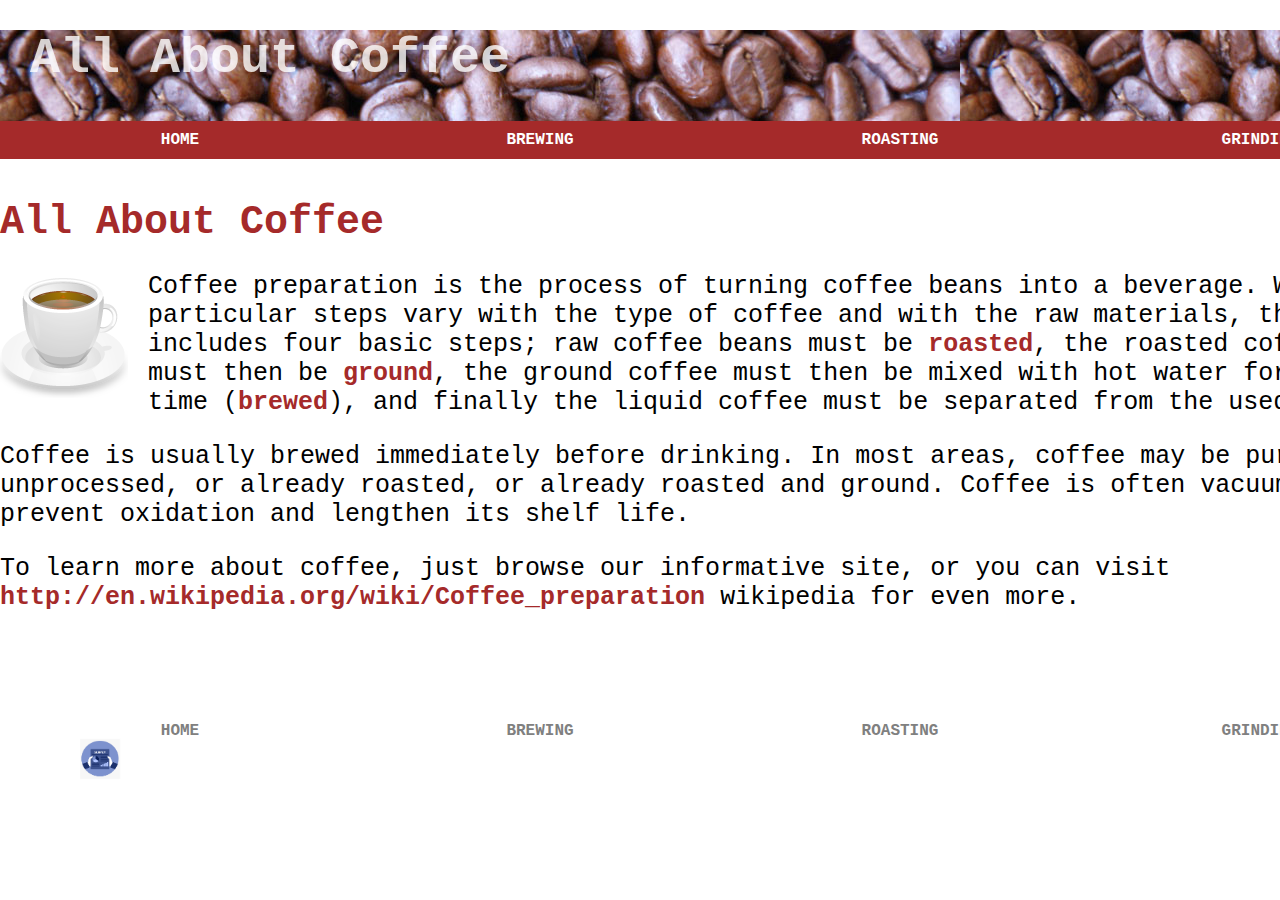
<file: index.html>
<!DOCTYPE html>
<html lang="en" dir="ltr">
  <head>
    <meta charset="utf-8">
    <title></title>
    <link rel="stylesheet" href="styles.css" type="text/css">
 </head>
 <body>
   <div>
     <figure>
       <a href="survey.html">
       <img src="images\179-1799387_survey-icon-png-circle-png-download-survey-png.png" alt="survey" width="40px" height="40px">
      </a>
     </figure>
    </div>
   <header>
      <h1>All About Coffee</h1>
      <nav>
        <ul>
          <li><a href="index.html">HOME</a></li>
          <li><a href="brewing.html">BREWING</a></li>
          <li><a href="roasting.html">ROASTING</a></li>
          <li><a href="grinding.html">GRINDING</a></li>
          <li><a href="drinks.html">DRINKS</a></li>
        </ul>
      </nav>
   </header>
   <h1>All About Coffee</h1>
 <aside>
  <blockquote>
    We want to do a lot of stuff; we're not in great shape. We didn't get a good night's sleep. We're a little depressed. Coffee solves all these problems in one delightful little cup.
    <br/>- Jerry Seinfeld
  </blockquote>
</aside>
<section>
  <img class="photo-left" src="images\coffee-cup.png" alt="Coffee Cup" width="128" height="128">
  <p>Coffee preparation is the process of turning coffee beans into a beverage. While the particular steps vary with the type of coffee and with the raw materials, the process includes four basic
    steps;
     raw coffee beans must be <a href="roasting.html">roasted</a>,
     the roasted coffee beans must then be <a href="grinding.html">ground</a>, the ground coffee must then be mixed with hot water for a certain time (<a href="brewing.html">brewed</a>), and finally the
     liquid coffee must be separated from the used
     grounds.
  </p>
  <p>Coffee is usually brewed immediately before drinking. In most areas, coffee may be purchased unprocessed, or already roasted, or already roasted and ground. Coffee is often vacuum packed to
     prevent
     oxidation
    and lengthen its shelf life.
  </p>
  <p>To learn more about coffee, just browse our informative site, or you can visit
  <a href="http://en.wikipedia.org/wiki/Coffee_preparation" target="_blank">http://en.wikipedia.org/wiki/Coffee_preparation</a> wikipedia for even more.</p>
</section>
 <footer>
      <nav>
       <ul>
        <li><a href="index.html">HOME</a></li>
        <li><a href="brewing.html">BREWING</a></li>
        <li><a href="roasting.html">ROASTING</a></li>
        <li><a href="grinding.html">GRINDING</a></li>
        <li><a href="drinks.html">DRINKS</a></li>
       </ul>
      </nav>
    </footer>
  </body>
</html>
</file>
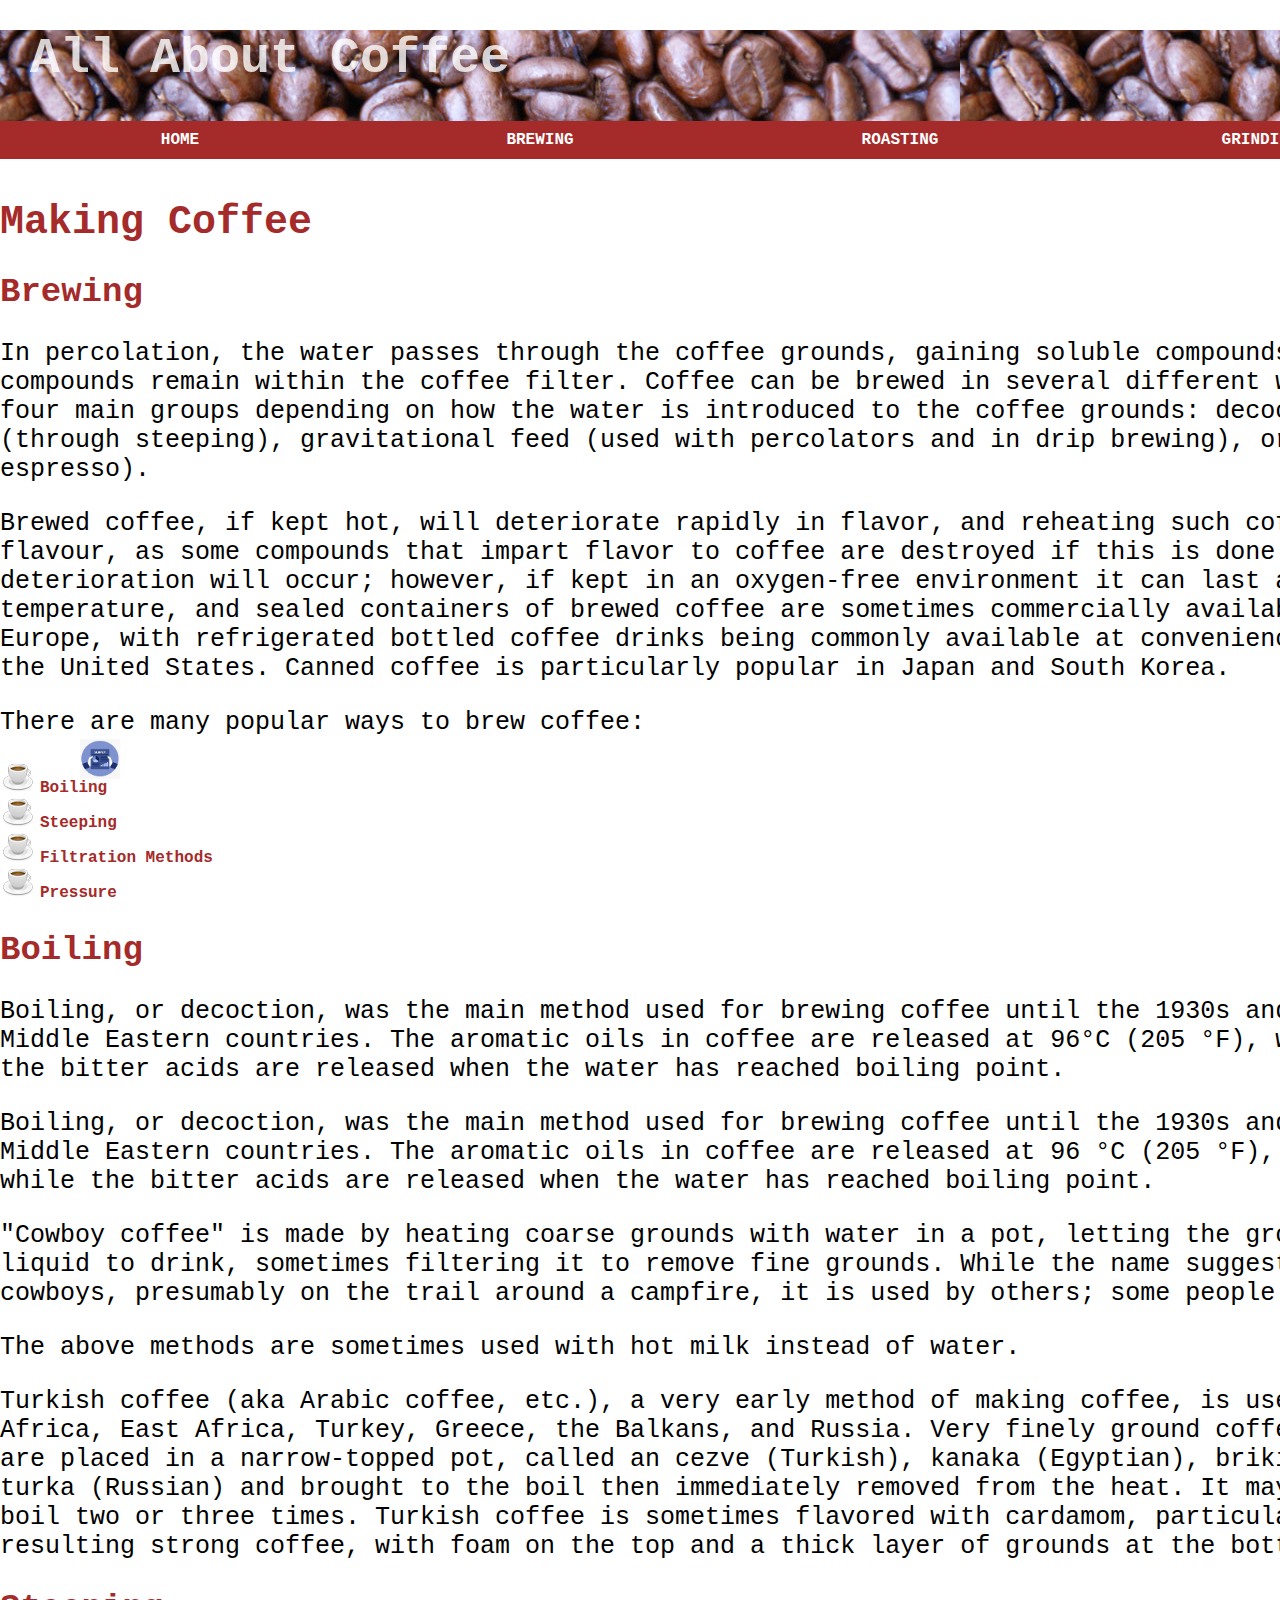
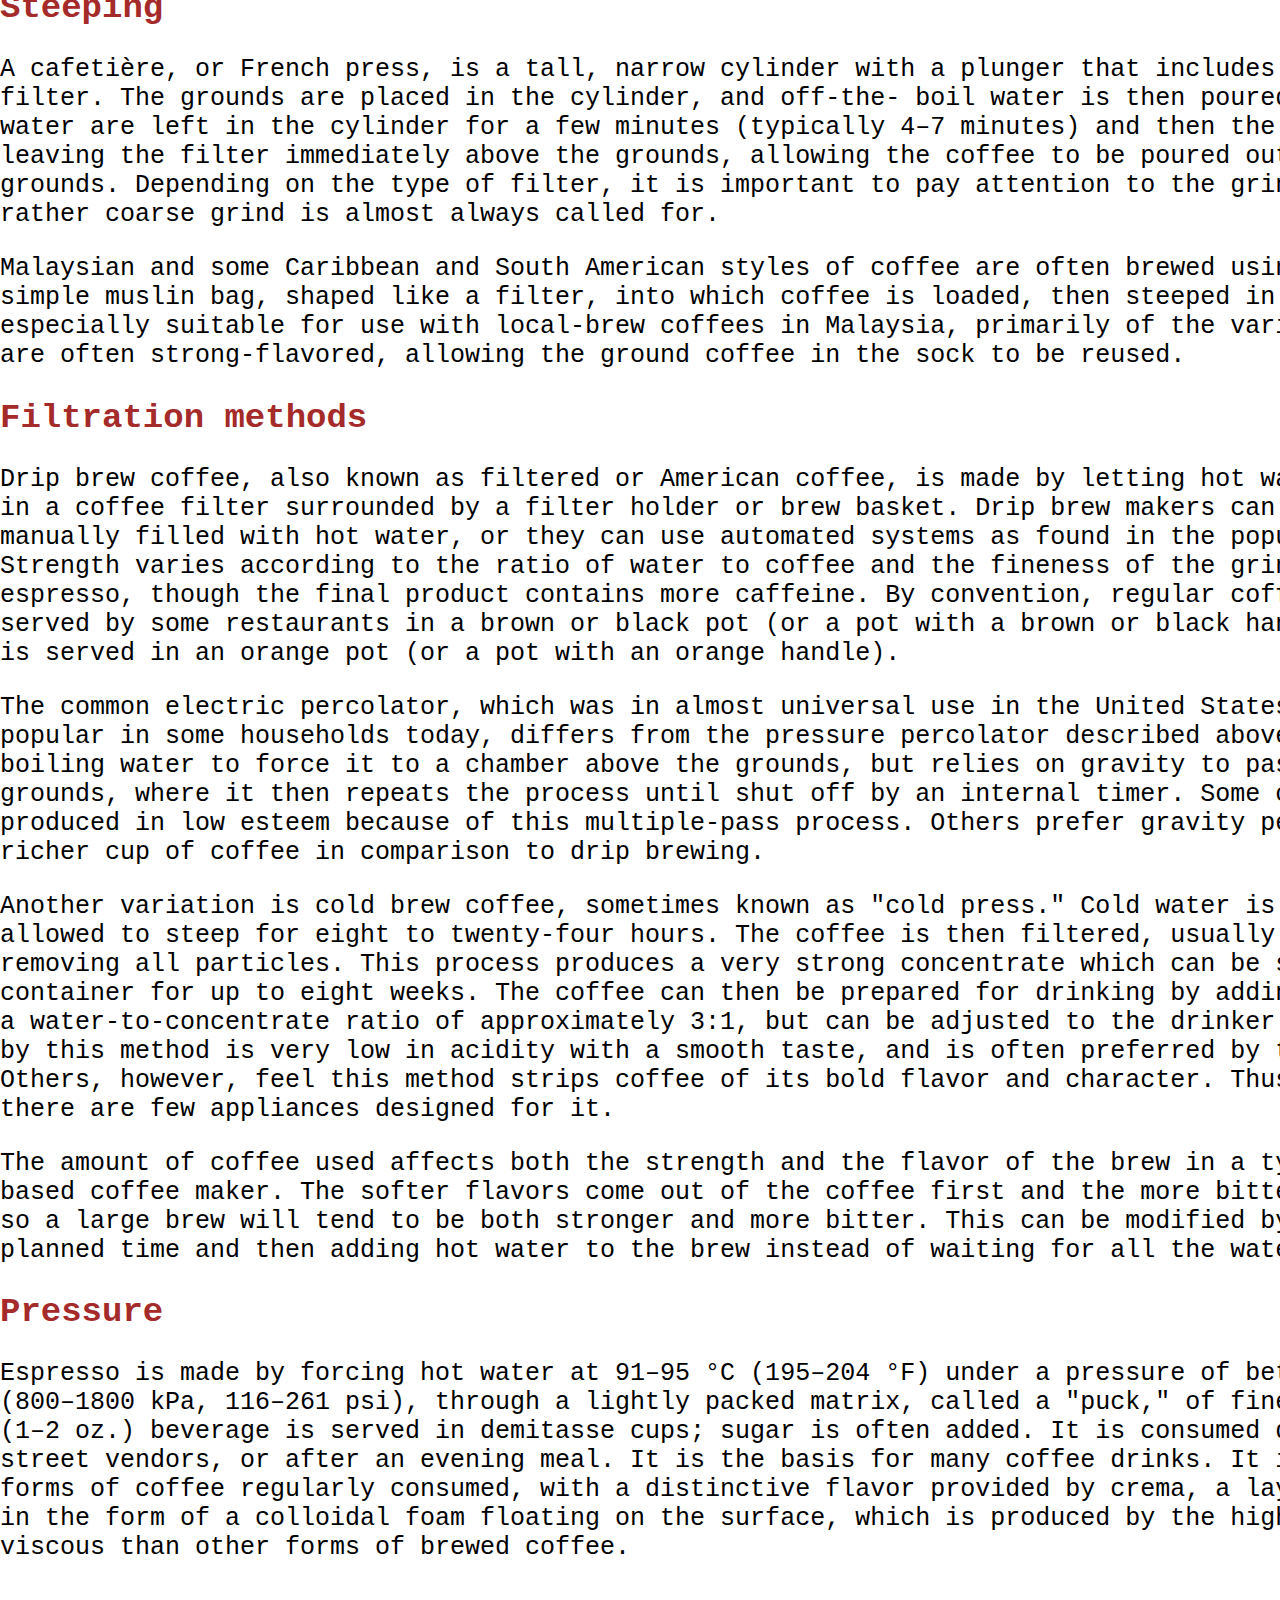
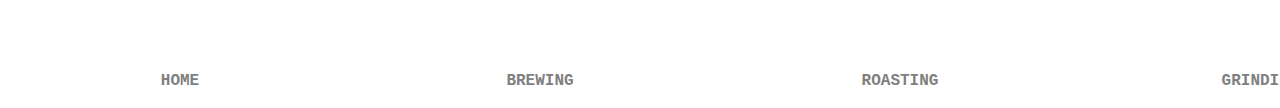
<file: brewing.html>
<!doctype html>
<html>
<head>
<meta charset="utf-8">
<title>Coffee Brewing</title>
<link rel="stylesheet" href="styles.css" type="text/css">
</head>

<body>
  <div>
    <figure>
      <a href="survey.html">
      <img src="images\179-1799387_survey-icon-png-circle-png-download-survey-png.png" alt="survey" width="40px" height="40px">
     </a>
    </figure>

  </div>
  <header>
    <h1>All About Coffee</h1>
    <nav>
      <ul>
        <li><a href="index.html">HOME</a></li>
        <li><a href="brewing.html">BREWING</a></li>
        <li><a href="roasting.html">ROASTING</a></li>
        <li><a href="grinding.html">GRINDING</a></li>
        <li><a href="drinks.html">DRINKS</a></li>
      </ul>
    </nav>
  </header>

<h1>Making Coffee</h1>

<h2>Brewing</h2>

<p>In percolation, the water passes through the coffee grounds, gaining soluble compounds to form coffee. Insoluble compounds remain within the coffee filter.
Coffee can be brewed in several different ways, but these methods fall into four main groups depending on how the water is introduced to the coffee grounds: decoction (through boiling),
infusion (through steeping), gravitational feed (used with percolators and in drip brewing), or pressurized percolation (as with espresso).</p>

<p>Brewed coffee, if kept hot, will deteriorate rapidly in flavor, and reheating such coffee tends to give it a "muddy" flavour, as some compounds that impart flavor to coffee are destroyed if this
   is done.
  Even at room temperature, deterioration will occur; however, if kept in an oxygen-free environment it can last almost indefinitely at room temperature, and sealed containers of brewed coffee
  are sometimes
  commercially available in food stores in America or Europe, with refrigerated bottled coffee drinks being commonly available at convenience stores and grocery stores in the United States.
  Canned coffee is particularly popular in Japan and South Korea.
</p>
<p>There are many popular ways to brew coffee:
</p>
<ul>
  <li><a href="#boiling">Boiling</a></li>
  <li><a href="#steeping">Steeping</a></li>
  <li><a href="#filtration">Filtration Methods</a></li>
  <li><a href="#pressure">Pressure</a></li>
</ul>

<h2 id="boiling">Boiling</h2>

<p>Boiling, or decoction, was the main method used for brewing coffee until the 1930s and is still used in some Nordic and Middle Eastern countries. The aromatic oils in coffee are released at
  96°C
  (205 °F), which is just
  below boiling, while the bitter acids are released when the water has reached boiling point.</p>

<p>Boiling, or decoction, was the main method used for brewing coffee until the 1930s and is still used in some Nordic and Middle Eastern countries.
   The aromatic oils in coffee are released at 96 °C (205 °F), which is just below boiling, while the bitter acids are released when the water has reached boiling point.
</p>

<p>"Cowboy coffee" is made by heating coarse grounds with water in a pot, letting the grounds settle and pouring off the liquid to drink, sometimes filtering it to remove fine grounds.
  While the name suggests that this method was used by cowboys, presumably on the trail around a campfire, it is used by others; some people prefer this method.</p>

<p>The above methods are sometimes used with hot milk instead of water.</p>

<p>Turkish coffee (aka Arabic coffee, etc.), a very early method of making coffee, is used in the Middle East, North Africa, East Africa, Turkey, Greece, the Balkans, and Russia.
Very finely ground coffee, optionally sugar, and water are placed in a narrow-topped pot, called an cezve (Turkish), kanaka (Egyptian), briki (Greek), džezva (Štokavian) or turka (Russian) and
brought
to the boil then
 immediately removed from the heat. It may be very briefly brought to the boil two or three times.
 Turkish coffee is sometimes flavored with cardamom, particularly in Arab countries.
 The resulting strong coffee, with foam on the top and a thick layer of grounds at the bottom, is drunk from small cups.</p>

<h2 id="steeping">Steeping</h2>

<p>A cafetière, or French press, is a tall, narrow cylinder with a plunger that includes a metal or nylon fine mesh filter. The grounds are placed in the cylinder, and off-the- boil water is then
  poured
  into it.
The coffee and hot water are left in the cylinder for a few minutes (typically 4–7 minutes) and then the plunger is gently pushed down, leaving the filter immediately above the grounds,
allowing the coffee to be poured out while the filter retains the grounds. Depending on the type of filter, it is important to pay attention to the grind of the coffee beans, though a rather
coarse grind is almost always called for.</p>

<p>Malaysian and some Caribbean and South American styles of coffee are often brewed using a "sock," which is actually a simple muslin bag, shaped like a filter, into which coffee is loaded, then
  steeped in hot water.
This method is especially suitable for use with local-brew coffees in Malaysia, primarily of the varieties Robusta and Liberica which are often strong-flavored, allowing the ground coffee in the
sock to be reused.</p>

<h2 id="filtration">Filtration methods</h2>

<p>Drip brew coffee, also known as filtered or American coffee, is made by letting hot water drip onto coffee grounds held in a coffee filter surrounded by a filter holder or brew basket.
Drip brew makers can be simple filter holder types manually filled with hot water, or they can use automated systems as found in the popular electric drip coffee-maker.
Strength varies according to the ratio of water to coffee and the fineness of the grind, but is typically weaker than espresso, though the final product contains more caffeine.
By convention, regular coffee brewed by this method is served by some restaurants in a brown or black pot (or a pot with a brown or black handle), while decaffeinated coffee is served in an orange pot
(or a pot with an orange handle).</p>

<p>The common electric percolator, which was in almost universal use in the United States prior to the 1970s, and is still popular in some households today, differs from the pressure percolator
  described above.
It uses the pressure of the boiling water to force it to a chamber above the grounds, but relies on gravity to pass the water down through the grounds, where it then repeats the process until shut
 off by an internal timer.
Some coffee aficionados hold the coffee produced in low esteem because of this multiple-pass process. Others prefer gravity percolation and claim it delivers a richer cup of coffee in comparison to
 drip brewing.</p>

<p>Another variation is cold brew coffee, sometimes known as "cold press." Cold water is poured over coffee grounds and allowed to steep for eight to twenty-four hours.
The coffee is then filtered, usually through a very thick filter, removing all particles. This process produces a very strong concentrate which can be stored in a refrigerated, airtight container
for up to eight weeks.
The coffee can then be prepared for drinking by adding hot water to the concentrate at a water-to-concentrate ratio of approximately 3:1, but can be adjusted to the drinker's preference.
 The coffee prepared by this method is very low in acidity with a smooth taste, and is often preferred by those with sensitive stomachs. Others, however, feel this method strips coffee of its bold
 flavor and character.
 Thus, this method is not common, and there are few appliances designed for it.</p>

<p>The amount of coffee used affects both the strength and the flavor of the brew in a typical drip-brewing filtration-based coffee maker.
The softer flavors come out of the coffee first and the more bitter flavors only after some time, so a large brew will tend to be both stronger and more bitter.
This can be modified by stopping the filtration after a planned time and then adding hot water to the brew instead of waiting for all the water to pass through the grounds.
</p>

<h2 id="pressure">Pressure</h2>

<p>Espresso is made by forcing hot water at 91–95 °C (195–204 °F) under a pressure of between eight and eighteen bars (800–1800 kPa, 116–261 psi), through a lightly packed matrix, called a "puck,"
  of
  finely ground coffee.
The 30–60 cc (1–2 oz.) beverage is served in demitasse cups; sugar is often added. It is consumed during the day at cafes and from street vendors, or after an evening meal. It is the basis for many
coffee drinks.
It is one of the most concentrated forms of coffee regularly consumed, with a distinctive flavor provided by crema, a layer of flavorful emulsified oils in the form of a colloidal foam floating on
the surface,
 which is produced by the high pressure. Espresso is more viscous than other forms of brewed coffee.
</p>
<footer>
  <nav>
   <ul>
    <li><a href="index.html">HOME</a></li>
    <li><a href="brewing.html">BREWING</a></li>
    <li><a href="roasting.html">ROASTING</a></li>
    <li><a href="grinding.html">GRINDING</a></li>
    <li><a href="drinks.html">DRINKS</a></li>
   </ul>
  </nav>
</footer>
</body>
</html>
</file>
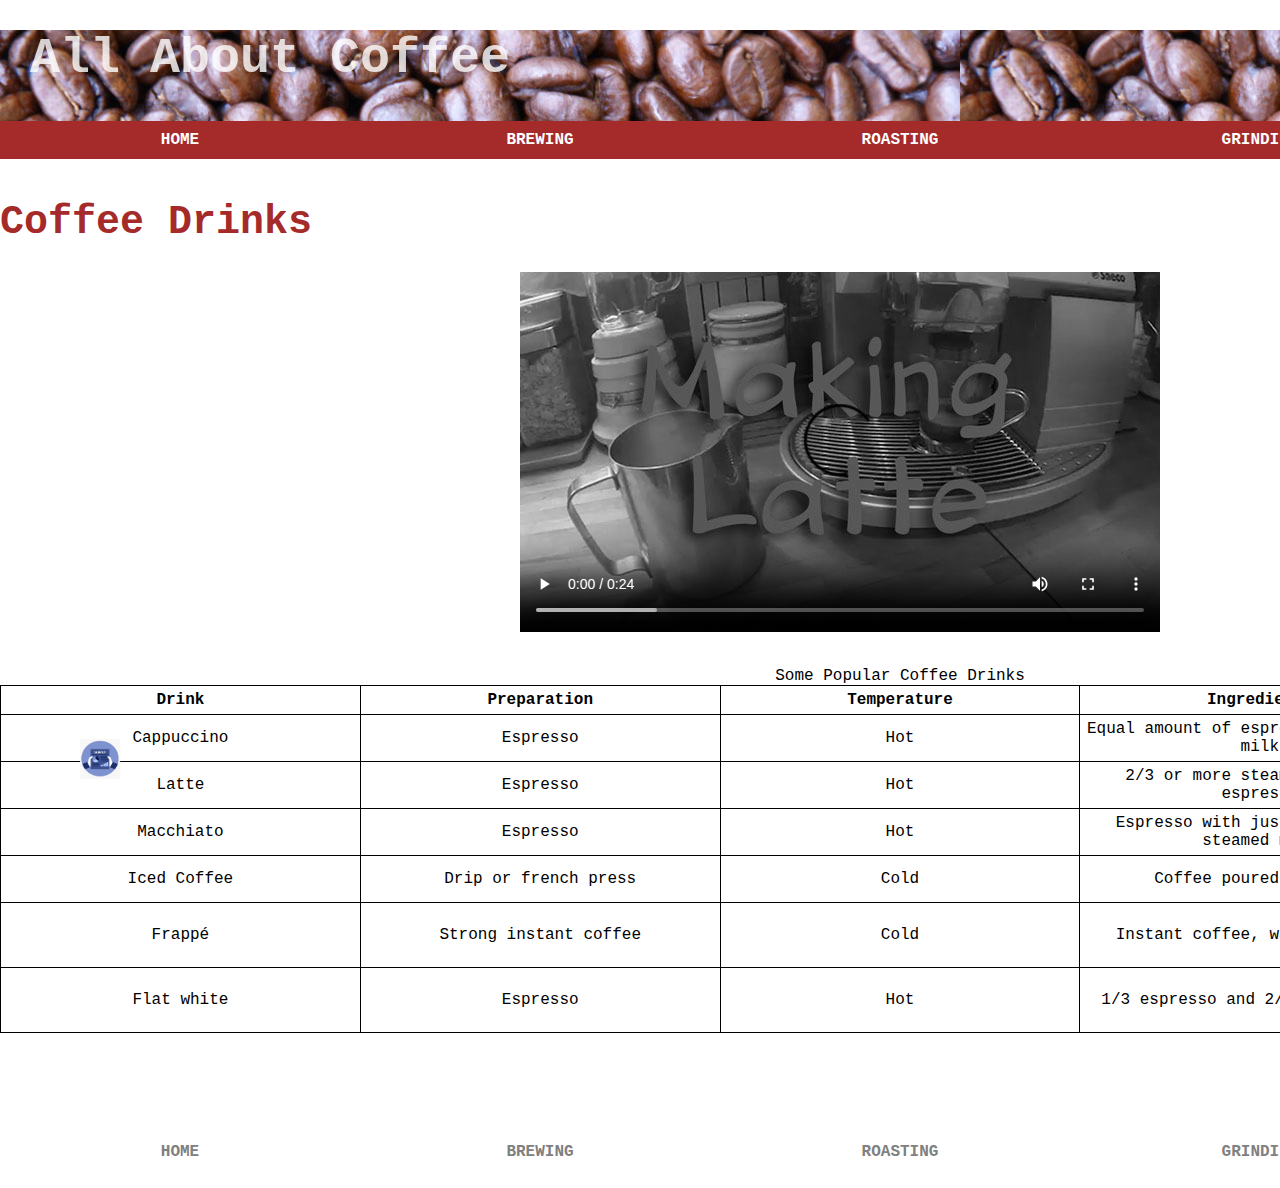
<file: drinks.html>
<!doctype html>
<html>
<head>
<meta charset="utf-8">
<title>Coffee Drinks</title>
<link rel="stylesheet" href="styles.css" type="text/css">
</head>

<body>
  <div>
    <figure>
      <a href="survey.html">
      <img src="images\179-1799387_survey-icon-png-circle-png-download-survey-png.png" alt="survey" width="40px" height="40px">
     </a>
    </figure>
  </div>
  <header>
    <h1>All About Coffee</h1>
    <nav>
      <ul>
        <li><a href="index.html">HOME</a></li>
        <li><a href="brewing.html">BREWING</a></li>
        <li><a href="roasting.html">ROASTING</a></li>
        <li><a href="grinding.html">GRINDING</a></li>
        <li><a href="drinks.html">DRINKS</a></li>
      </ul>
    </nav>
  </header>

<h1>Coffee Drinks</h1>
<video  controls poster="media\latte-poster.JPG">
  <source src="media/latte-pour.mp4" type="video/mp4">
  Your Browser Does Not Support Video Playback
</video>
<table>
  <caption>Some Popular Coffee Drinks</caption>

  <th>Drink</th>
  <th>Preparation</th>
  <th>Temperature</th>
  <th>Ingredients</th>
  <th>Details</th>

  <tr>
    <td>Cappuccino</td>
    <td>Espresso</td>
    <td>Hot</td>
    <td>Equal amount of espresso and steamed milk</td>
    <td>Pour the espresso through the milk and serve</td>

  </tr>

  <tr>
    <td>Latte</td>
    <td>Espresso</td>
    <td>Hot</td>
    <td>2/3 or more steamed milk and espresso</td>
    <td>Pour the espresso through the milk and serve.</td>
  </tr>

  <tr>
    <td>Macchiato</td>
    <td>Espresso</td>
    <td>Hot</td>
    <td>Espresso with just a "mark" of steamed milk</td>
    <td>Add milk to the expresso after pressing.</td>
  </tr>

  <tr>
    <td>Iced Coffee</td>
    <td>Drip or french press</td>
    <td>Cold</td>
    <td>Coffee poured over ice</td>
    <td>Can be sweetened with sugar or creme.</td>
  </tr>

  <tr>
    <td>Frappé</td>
    <td>Strong instant coffee</td>
    <td>Cold</td>
    <td>Instant coffee, water and milk </td>
    <td>Shake to create a foam, then pour over ice and serve. A specialty in Greece</td>
  </tr>

  <tr>
    <td>Flat white</td>
    <td>Espresso</td>
    <td>Hot</td>
    <td>1/3 espresso and 2/3 steamed milk</td>
    <td>A specialty in Australia and New Zealand. The foam is often decorated with a motif.</td>
  </tr>

</table>
<footer>
  <nav>
   <ul>
    <li><a href="index.html">HOME</a></li>
    <li><a href="brewing.html">BREWING</a></li>
    <li><a href="roasting.html">ROASTING</a></li>
    <li><a href="grinding.html">GRINDING</a></li>
    <li><a href="drinks.html">DRINKS</a></li>
   </ul>
  </nav>
</footer>

</body>
</html>
</file>
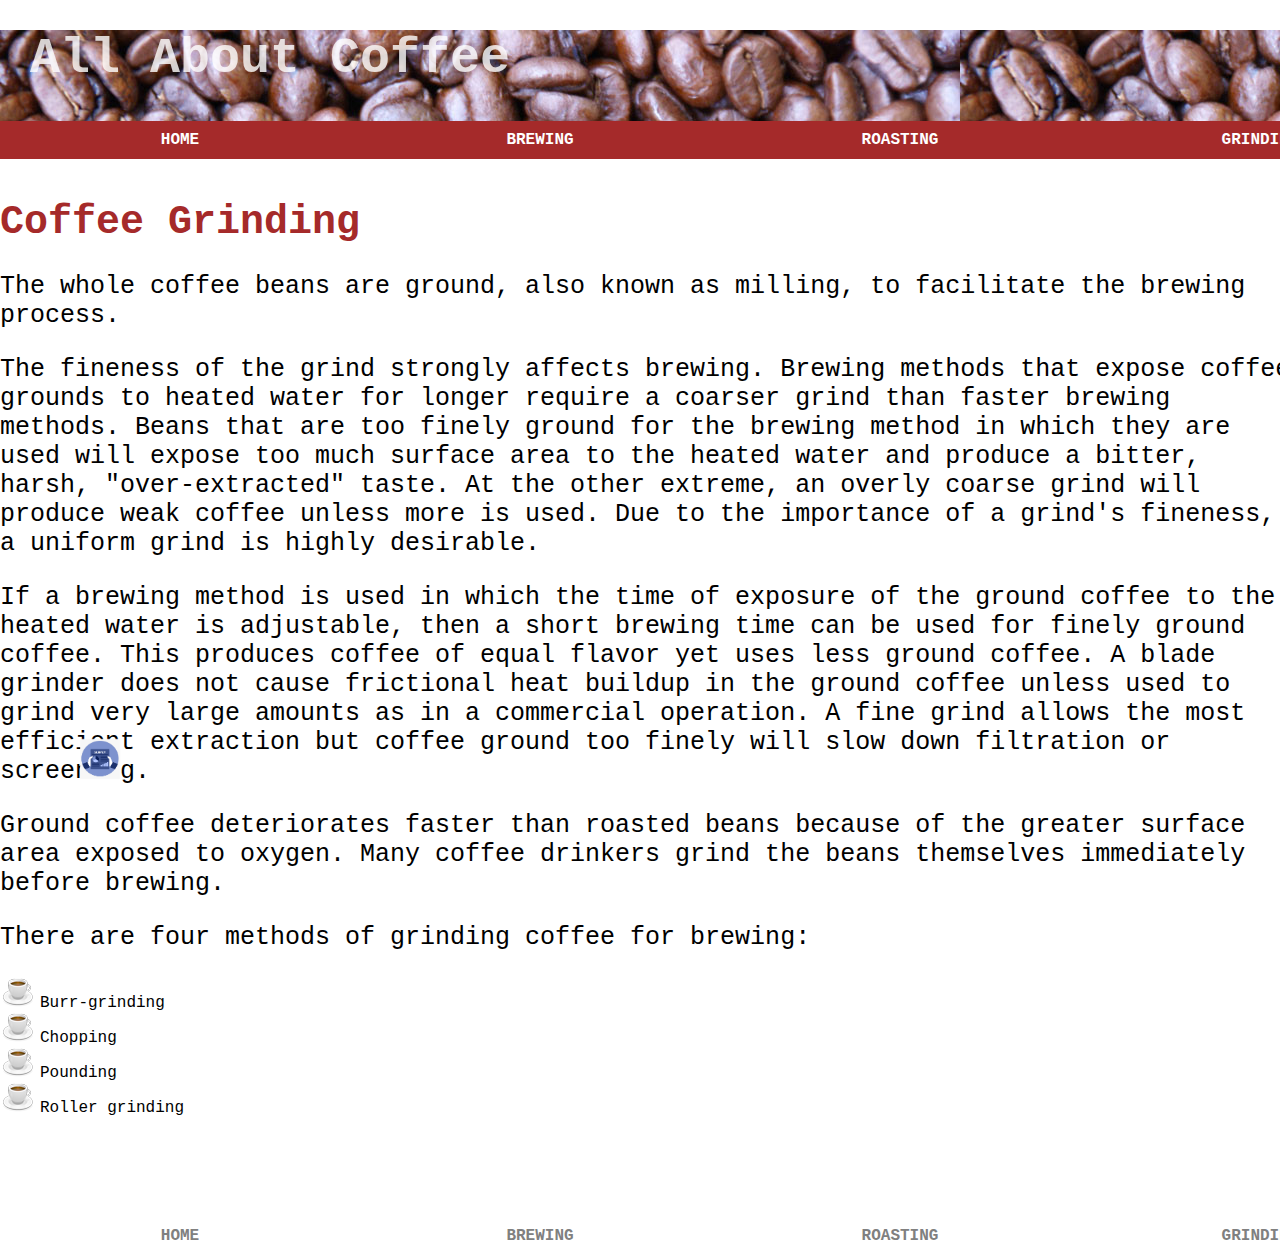
<file: grinding.html>
<!doctype html>
<html>
<head>
<meta charset="utf-8">
<title>Coffee Grinding</title>
<link rel="stylesheet" href="styles.css" type="text/css">

</head>

<body>
  <div>
    <figure>
      <a href="survey.html">
      <img src="images\179-1799387_survey-icon-png-circle-png-download-survey-png.png" alt="survey" width="40px" height="40px">
     </a>
    </figure>
  </div>
  <header>
    <h1>All About Coffee</h1>
    <nav>
      <ul>
        <li><a href="index.html">HOME</a></li>
        <li><a href="brewing.html">BREWING</a></li>
        <li><a href="roasting.html">ROASTING</a></li>
        <li><a href="grinding.html">GRINDING</a></li>
        <li><a href="drinks.html">DRINKS</a></li>
      </ul>
    </nav>
  </header>

<h1>Coffee Grinding</h1>
<figure class="photo-right">
  <img src="images\coffee-grinder.jpg" alt="coffee grinder">
  <figcaption>An Old Fashioned Coffee Grinder</figcaption>
</figure>

<p>The whole coffee beans are ground, also known as milling, to facilitate the brewing process.</p>

<p>The fineness of the grind strongly affects brewing. Brewing methods that expose coffee grounds to heated water for longer require a coarser grind than faster brewing methods.
Beans that are too finely ground for the brewing method in which they are used will expose too much surface area to the heated water and produce a bitter, harsh, "over-extracted" taste.
 At the other extreme,
an overly coarse grind will produce weak coffee unless more is used. Due to the importance of a grind's fineness, a uniform grind is highly desirable.</p>

<p>If a brewing method is used in which the time of exposure of the ground coffee to the heated water is adjustable, then a short brewing time can be used for finely ground coffee.
This produces coffee of equal flavor yet uses less ground coffee. A blade grinder does not cause frictional heat buildup in the ground coffee unless used to grind very large amounts as in a
commercial operation.
A fine grind allows the most efficient extraction but coffee ground too finely will slow down filtration or screening.
</p>

<p>Ground coffee deteriorates faster than roasted beans because of the greater surface area exposed to oxygen. Many coffee drinkers grind the beans themselves immediately before brewing.
</p>

<p>There are four methods of grinding coffee for brewing: </p>
<ul>
  <li>Burr-grinding</li>
  <li>Chopping</li>
  <li>Pounding</li>
  <li>Roller grinding</li>
</ul>
<footer>
  <nav>
   <ul>
    <li><a href="index.html">HOME</a></li>
    <li><a href="brewing.html">BREWING</a></li>
    <li><a href="roasting.html">ROASTING</a></li>
    <li><a href="grinding.html">GRINDING</a></li>
    <li><a href="drinks.html">DRINKS</a></li>
   </ul>
  </nav>
</footer>
</body
</html>
</file>
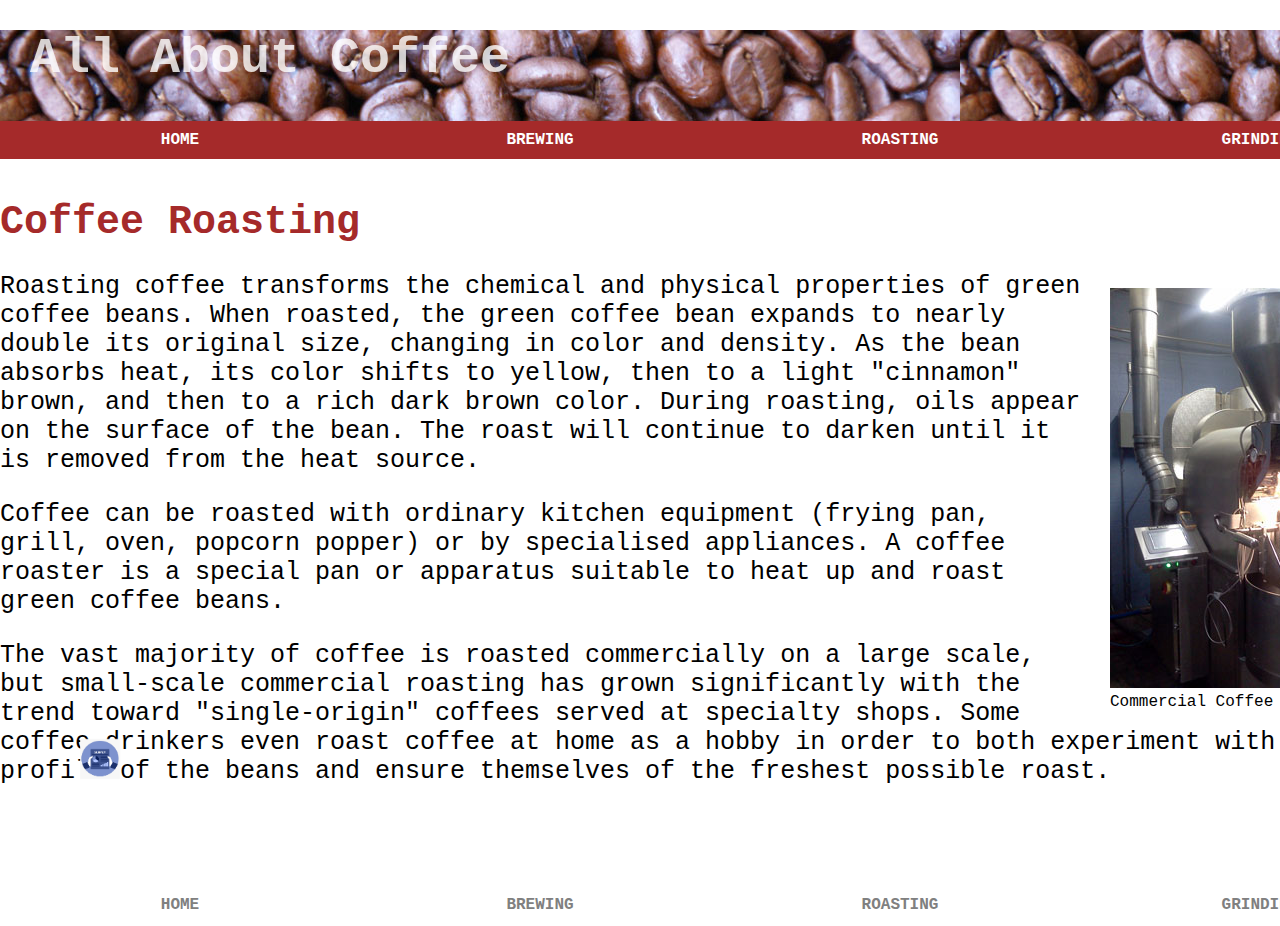
<file: roasting.html>
<!DOCTYPE html>
<html lang="en" dir="ltr">
  <head>
    <meta charset="utf-8">
    <title>Coffee Roasting</title>
    <link rel="stylesheet" href="styles.css" type="text/css">
  </head>
  <body>
    <div>
      <figure>
        <a href="survey.html">
        <img src="images\179-1799387_survey-icon-png-circle-png-download-survey-png.png" alt="survey" width="40px" height="40px">
       </a>
      </figure>

    </div>
    <header>
      <h1>All About Coffee</h1>
      <nav>
        <ul>
          <li><a href="index.html">HOME</a></li>
          <li><a href="brewing.html">BREWING</a></li>
          <li><a href="roasting.html">ROASTING</a></li>
          <li><a href="grinding.html">GRINDING</a></li>
          <li><a href="drinks.html">DRINKS</a></li>
        </ul>
      </nav>
    </header>
    <h1>Coffee Roasting</h1>
<aside>
  <figure class="photo-right">
    <img src="images\coffee-berries.jpg" alt="Unpicked Coffee Berries" width="120" height="120">
    <figcaption>Unpicked Coffee Berries</figcaption>
  </figure>
  <figure>
    <img src="images\fresh-beans.jpg" alt="Fresh Coffee Beans" width="120" height="120">
    <figcaption>Fresh Coffee Beans</figcaption>
  </figure>
  <figure>
    <img src="images\roasted-beans.jpg" alt="Roasted Coffee Beans" width="120" height="120">
    <figcaption>Roasted Coffee Beans</figcaption>
  </figure>
</aside>


<section>
  <figure class="photo-right">
    <img src="images\commercial-roaster.jpg" alt="Commercial Coffee Roaster" width 300/>
    <figcaption>Commercial Coffee Roaster</figcaption>
  </figure>

  <p>Roasting coffee transforms the chemical and physical properties of green coffee beans. When roasted, the green coffee bean expands to nearly double its original size, changing in color and density.
  As the bean absorbs heat, its color shifts to yellow, then to a light "cinnamon" brown, and then to a rich dark brown color. During roasting, oils appear on the surface of the bean.
  The roast will continue to darken until it is removed from the heat source.</p>

  <p>Coffee can be roasted with ordinary kitchen equipment (frying pan, grill, oven, popcorn popper) or by specialised appliances. A coffee roaster is a special pan or apparatus suitable to heat up and
     roast green coffee beans.</p>

  <p>The vast majority of coffee is roasted commercially on a large scale, but small-scale commercial roasting has grown significantly with the trend toward "single-origin" coffees served at specialty
    shops.
  Some coffee drinkers even roast coffee at home as a hobby in order to both experiment with the flavor profile of the beans and ensure themselves of the freshest possible roast.</p>
</section>
<footer>
  <nav>
   <ul>
    <li><a href="index.html">HOME</a></li>
    <li><a href="brewing.html">BREWING</a></li>
    <li><a href="roasting.html">ROASTING</a></li>
    <li><a href="grinding.html">GRINDING</a></li>
    <li><a href="drinks.html">DRINKS</a></li>
   </ul>
  </nav>
</footer>
</body>
</html>
</file>
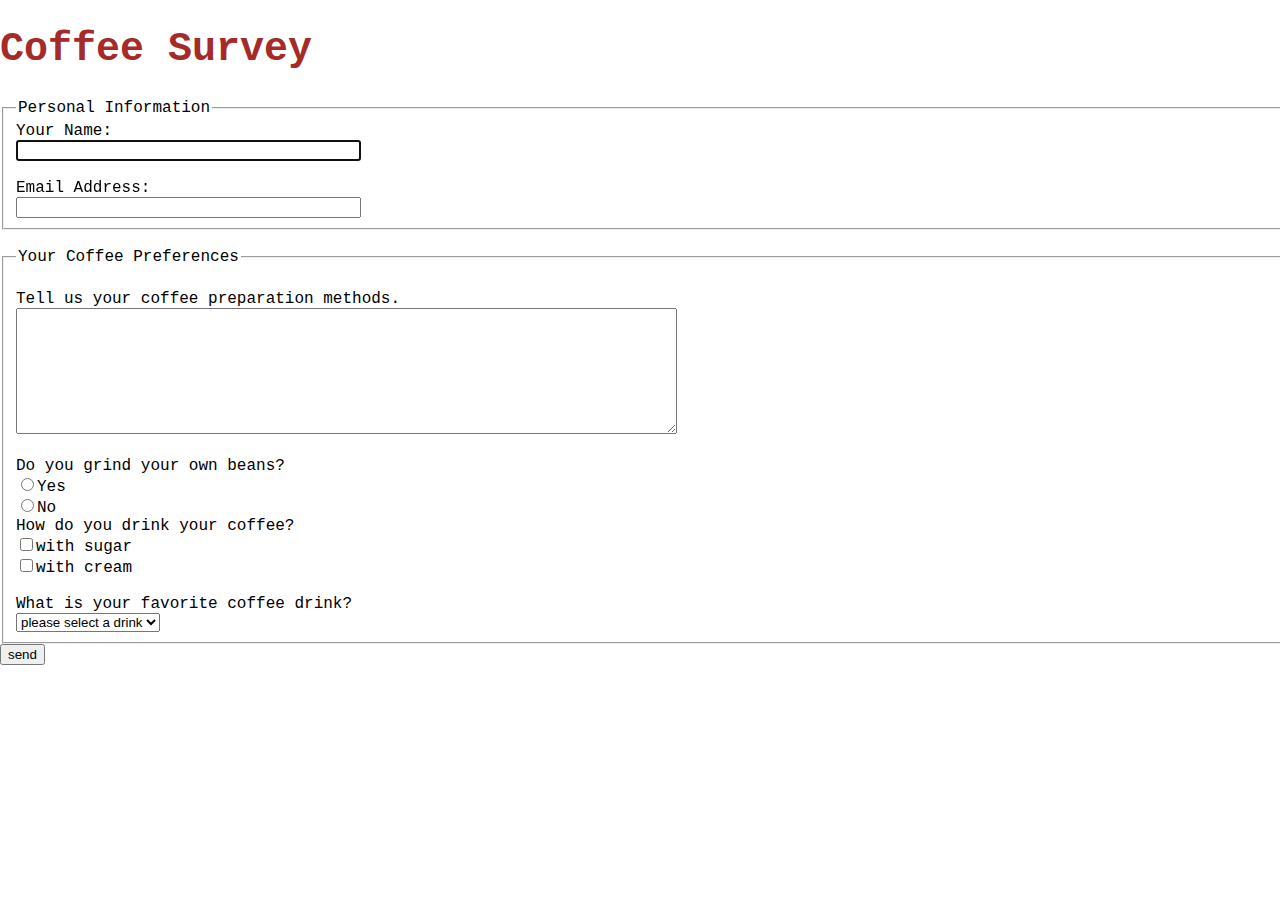
<file: survey.html>
<!doctype html>
<html>
<head>
<meta charset="utf-8">
<title>Coffee Survey</title>
<link rel="stylesheet" href="styles.css" type="text/css">
</head>

<body>

<h1>Coffee Survey</h1>
<aside>
  <figure>
    <img src="images\espresso.jpg" alt="A cup of coffee">
  </figure>
</aside>
<form action="index.html" method="post">
  <fieldset>
    <legend>Personal Information</legend>
    Your Name:<br>
    <input type="text" name="name" size="40" required autofocus/><br>
<br>
    Email Address:<br>
    <input type="email" name="email" size="40" required autofocus/><br>
  </fieldset>
<br>
  <fieldset>
    <legend>Your Coffee Preferences</legend>
    <br>Tell us your coffee preparation methods.<br>
    <textarea name="preparation" rows="8" cols="80"></textarea><br>
<br>
    Do you grind your own beans?<br>
    <input type="radio" name="grind" value="yes">Yes <br>
    <input type="radio" name="grind" value="no">No
    <br>
    How do you drink your coffee?<br>
    <input type="checkbox" name="drink" value="sugar">with sugar <br>
    <input type="checkbox" name="drink" value="cream">with cream
    <br><br>
    What is your favorite coffee drink?<br>
    <select  name="favorite">
      <option value="0">please select a drink</option>
      <option value="drip">drip coffee</option>
      <option value="french">french press</option>
      <option value="espresso">espresso</option>
      <option value="latte">latte</option>
      <option value="flavored">flavored</option>
    </select>
  </fieldset>
<input type="submit" name="send" value="send">
</form>
</body>
</html>
</file>
<file: styles.css>
body {
  font-family: 'Playfair Display', serif;
  font-family: 'Roboto Mono', monospace;
  margin: 0 auto;
width: 1800px;
}
h1{
  font-size: 40px;
}
h2{
  font-size: 34px;
}
h3{
  font-size: 31px;
}
h1, h2, h3 {
color:brown;
}
ul {
list-style-image: url("images/tiny-coffee-cup.gif");
}
a:link, a:visited {
text-decoration:none;
color:brown;
font-weight:bold;
}
a:hover {
color:black;
}
nav ul {
list-style-type:none;
padding:0;
}
nav li {
display:inline;
float:left;
}
nav a:link, nav a:visited {
background-color:brown;
color:white;
display:block;
width: 360px;
text-align:center;
padding: 10px 0;
}
nav a:hover {
background-color:black;
}
aside {
width:280px;
float:right;
background-color: tan;
text-align:center;
font-weight:bold;
padding:25px;
margin-left:20px;
}
.photo-left {
float:left;
margin-right:20px;
}
.photo-right {
float:right;
margin-left:20px;
}
header {
background-image: url("images/coffee-beans.jpg");
height:100px;
margin-bottom:70px;
}
header h1 {
color:rgba(256,256,256,.8);
margin-left:30px;
margin-top:30px;
font-size:50px;
}
footer {
margin: 100px 0;
}
footer nav a:link, footer nav a:visited {
color:gray;
text-decoration:none;
display:block
width:360px;
text-align:center;
background-color:white;
}
footer nav a:hover {
color:black;
}
td, th {
border:1px solid black;
width:20%;
text-align:center;
padding:5px;
}
table {
border-collapse:collapse;
}
p{
  font-size: 25px;
}
video{
  filter: grayscale(100%);
  -weblist-filter:grayscale(100%);
  -moz:grayscale(100%);
  margin-left: 520px;
  margin-bottom: 30px;
}
div{
  position: fixed;
  bottom: 100px;
  left: 40px;
}
</file>
